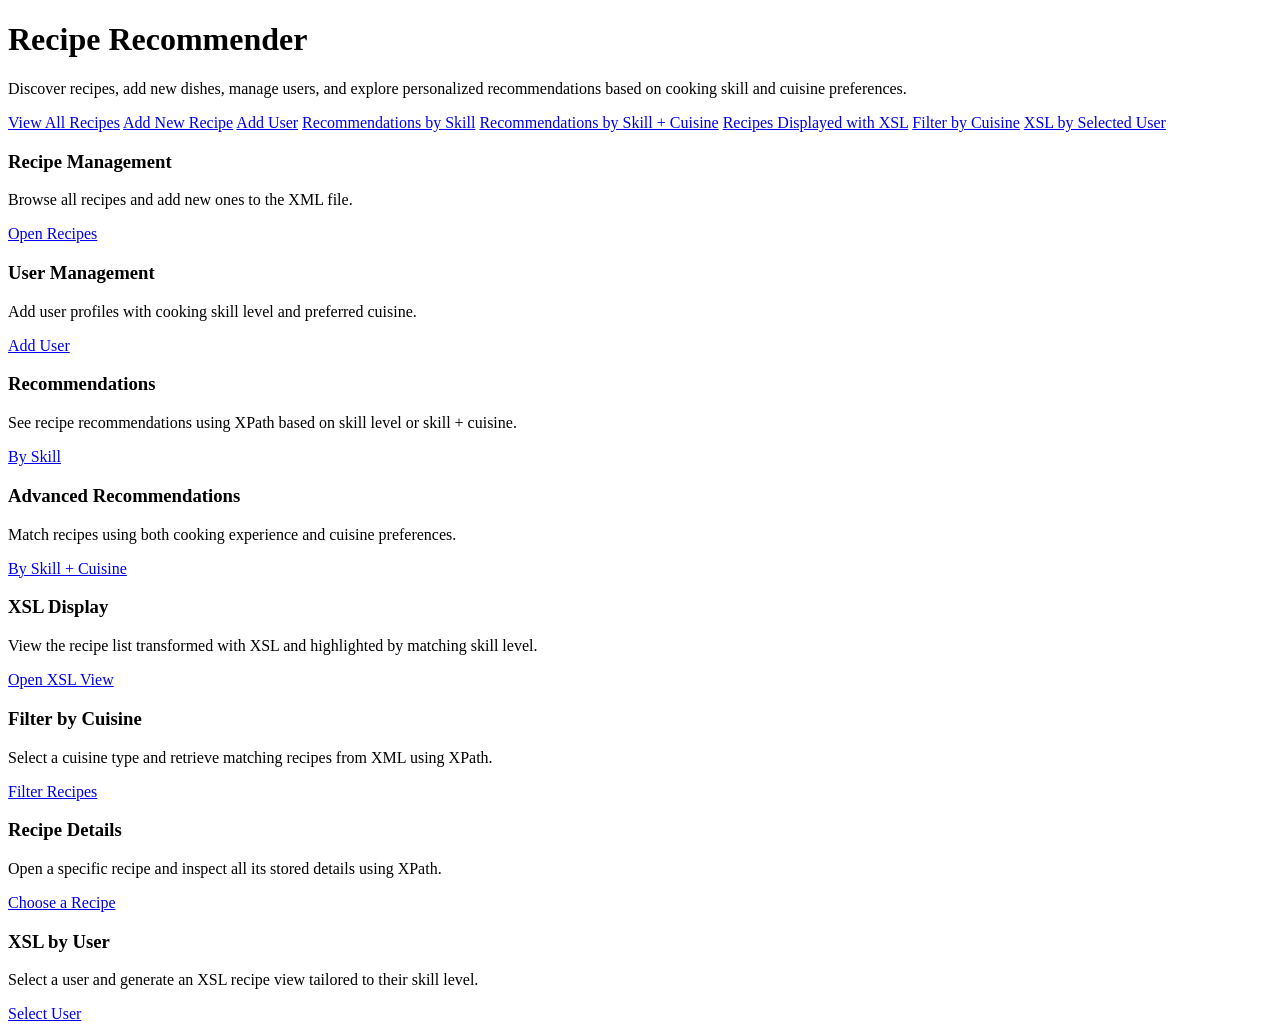
<file: recipe-recommender/src/main/resources/templates/index.html>
<!DOCTYPE html>
<html xmlns:th="http://www.thymeleaf.org">
<head>
  <title>Recipe Recommender</title>
  <link rel="stylesheet" th:href="@{/css/style.css}">
  <meta charset="UTF-8">
  <meta name="viewport" content="width=device-width, initial-scale=1.0">
</head>
<body>
<div class="container">

  <div class="hero">
    <h1>Recipe Recommender</h1>
    <p>
      Discover recipes, add new dishes, manage users, and explore personalized
      recommendations based on cooking skill and cuisine preferences.
    </p>

    <div class="top-links">
      <a href="/recipes">View All Recipes</a>
      <a href="/recipes/add">Add New Recipe</a>
      <a href="/users/add">Add User</a>
      <a href="/recipes/recommend/skill">Recommendations by Skill</a>
      <a href="/recipes/recommend/full">Recommendations by Skill + Cuisine</a>
      <a href="/recipes/xsl">Recipes Displayed with XSL</a>
      <a href="/recipes/filter/cuisine">Filter by Cuisine</a>
      <a href="/recipes/xsl/select">XSL by Selected User</a>
    </div>
  </div>

  <div class="dashboard-grid">
    <div class="dashboard-card">
      <h3>Recipe Management</h3>
      <p>Browse all recipes and add new ones to the XML file.</p>
      <a href="/recipes">Open Recipes</a>
    </div>

    <div class="dashboard-card">
      <h3>User Management</h3>
      <p>Add user profiles with cooking skill level and preferred cuisine.</p>
      <a href="/users/add">Add User</a>
    </div>

    <div class="dashboard-card">
      <h3>Recommendations</h3>
      <p>See recipe recommendations using XPath based on skill level or skill + cuisine.</p>
      <a href="/recipes/recommend/skill">By Skill</a>
    </div>

    <div class="dashboard-card">
      <h3>Advanced Recommendations</h3>
      <p>Match recipes using both cooking experience and cuisine preferences.</p>
      <a href="/recipes/recommend/full">By Skill + Cuisine</a>
    </div>

    <div class="dashboard-card">
      <h3>XSL Display</h3>
      <p>View the recipe list transformed with XSL and highlighted by matching skill level.</p>
      <a href="/recipes/xsl">Open XSL View</a>
    </div>

    <div class="dashboard-card">
      <h3>Filter by Cuisine</h3>
      <p>Select a cuisine type and retrieve matching recipes from XML using XPath.</p>
      <a href="/recipes/filter/cuisine">Filter Recipes</a>
    </div>

    <div class="dashboard-card">
      <h3>Recipe Details</h3>
      <p>Open a specific recipe and inspect all its stored details using XPath.</p>
      <a href="/recipes">Choose a Recipe</a>
    </div>

    <div class="dashboard-card">
      <h3>XSL by User</h3>
      <p>Select a user and generate an XSL recipe view tailored to their skill level.</p>
      <a href="/recipes/xsl/select">Select User</a>
    </div>
  </div>

</div>
</body>
</html>
</file>
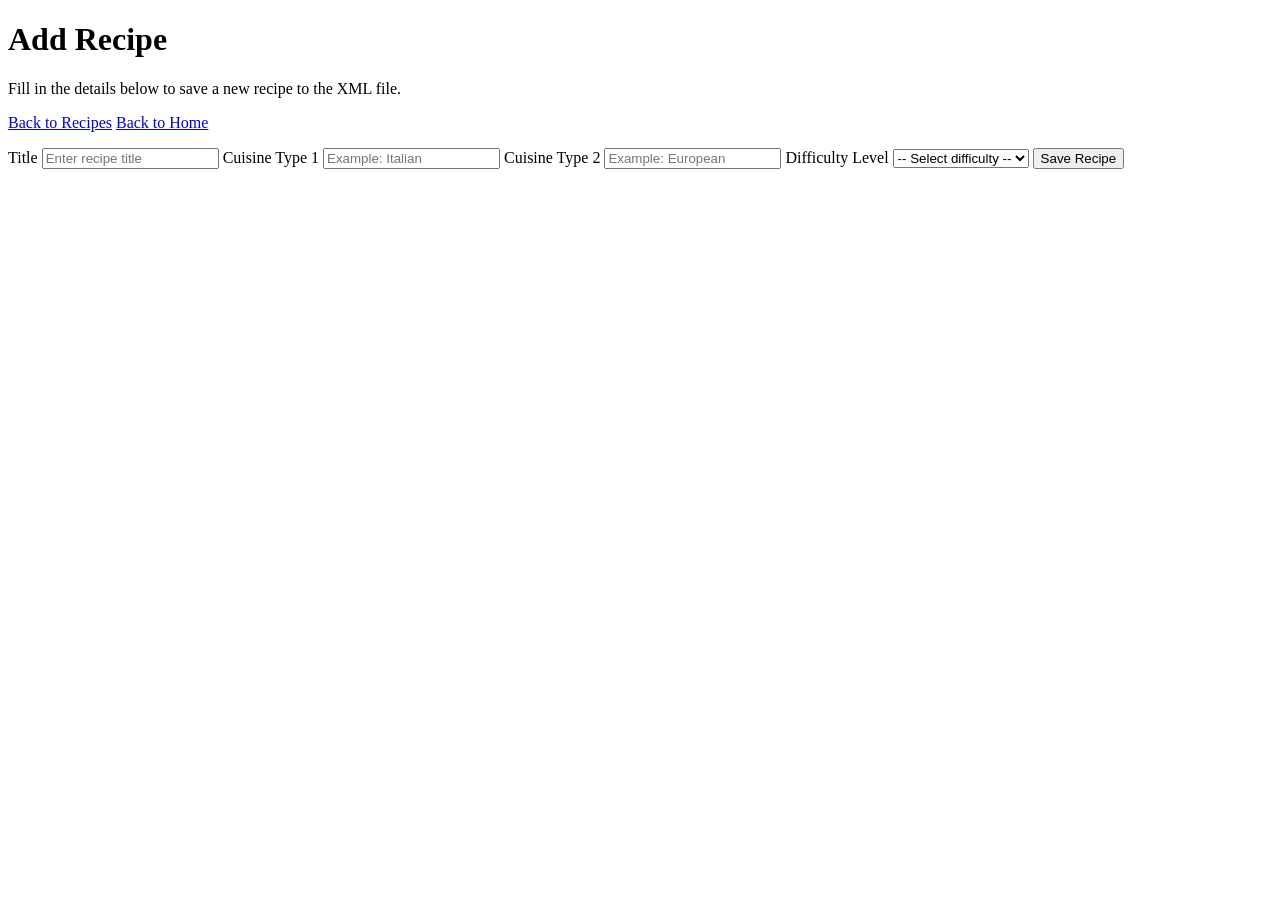
<file: recipe-recommender/src/main/resources/templates/add-recipe.html>
<!DOCTYPE html>
<html xmlns:th="http://www.thymeleaf.org">
<head>
    <title>Add Recipe</title>
    <link rel="stylesheet" th:href="@{/css/style.css}">
    <meta charset="UTF-8">
    <meta name="viewport" content="width=device-width, initial-scale=1.0">
</head>
<body>
<div class="container">

    <div class="page-header">
        <h1>Add Recipe</h1>
        <p>Fill in the details below to save a new recipe to the XML file.</p>
    </div>

    <div class="top-links">
        <a href="/recipes">Back to Recipes</a>
        <a href="/">Back to Home</a>
    </div>

    <div th:if="${error}" class="error-message">
        <p th:text="${error}"></p>
    </div>

    <form th:action="@{/recipes/add}" th:object="${recipe}" method="post" class="recipe-form">
        <label for="title">Title</label>
        <input type="text" id="title" th:field="*{title}" placeholder="Enter recipe title">

        <label for="cuisineType1">Cuisine Type 1</label>
        <input type="text" id="cuisineType1" th:field="*{cuisineType1}" placeholder="Example: Italian">

        <label for="cuisineType2">Cuisine Type 2</label>
        <input type="text" id="cuisineType2" th:field="*{cuisineType2}" placeholder="Example: European">

        <label for="difficultyLevel">Difficulty Level</label>
        <select id="difficultyLevel" th:field="*{difficultyLevel}">
            <option value="">-- Select difficulty --</option>
            <option value="Beginner">Beginner</option>
            <option value="Intermediate">Intermediate</option>
            <option value="Advanced">Advanced</option>
        </select>

        <button type="submit">Save Recipe</button>
    </form>

</div>
</body>
</html>
</file>
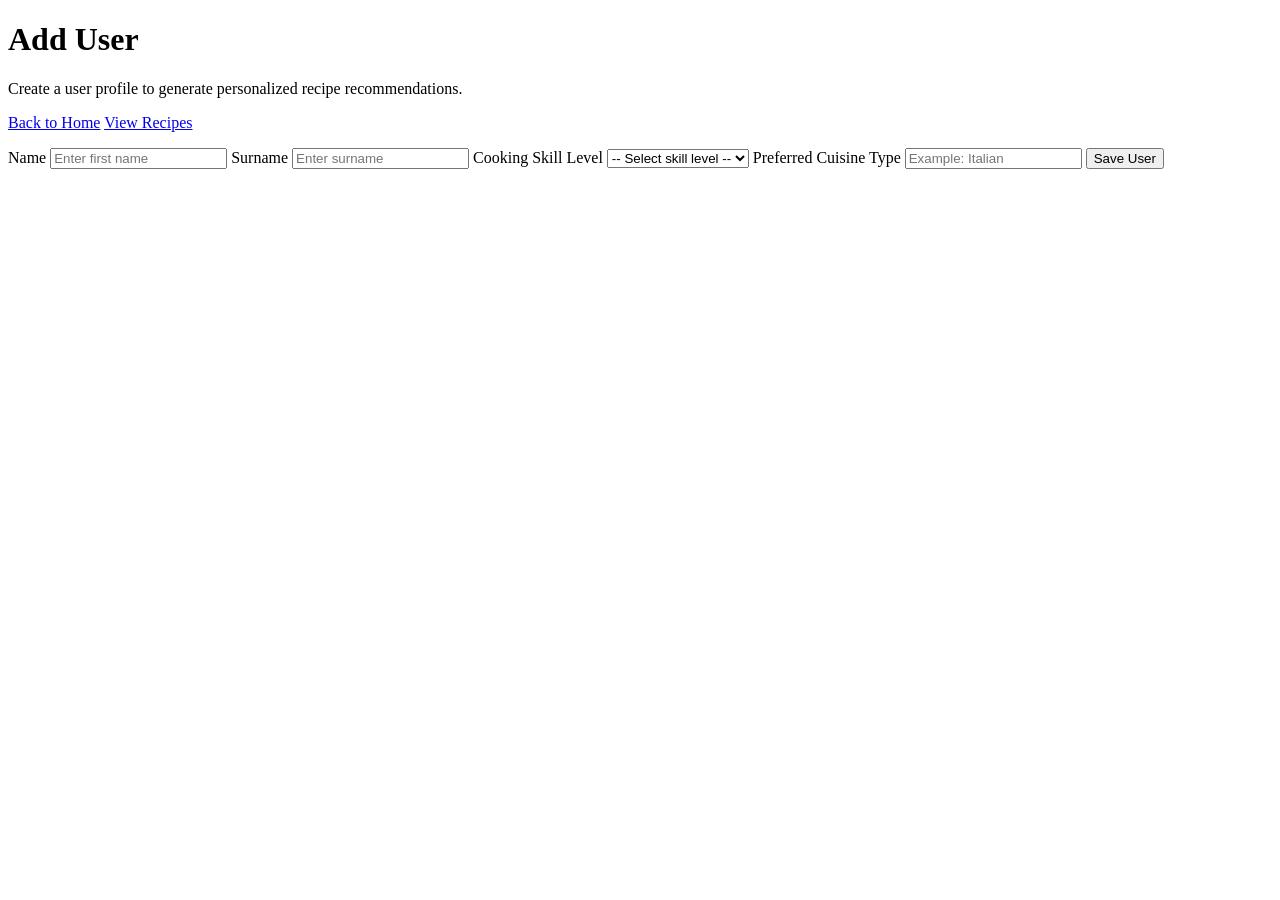
<file: recipe-recommender/src/main/resources/templates/add-user.html>
<!DOCTYPE html>
<html xmlns:th="http://www.thymeleaf.org">
<head>
    <title>Add User</title>
    <link rel="stylesheet" th:href="@{/css/style.css}">
    <meta charset="UTF-8">
    <meta name="viewport" content="width=device-width, initial-scale=1.0">
</head>
<body>
<div class="container">

    <div class="page-header">
        <h1>Add User</h1>
        <p>Create a user profile to generate personalized recipe recommendations.</p>
    </div>

    <div class="top-links">
        <a href="/">Back to Home</a>
        <a href="/recipes">View Recipes</a>
    </div>

    <div th:if="${error}" class="error-message">
        <p th:text="${error}"></p>
    </div>

    <form th:action="@{/users/add}" th:object="${user}" method="post" class="recipe-form">
        <label for="name">Name</label>
        <input type="text" id="name" th:field="*{name}" placeholder="Enter first name">

        <label for="surname">Surname</label>
        <input type="text" id="surname" th:field="*{surname}" placeholder="Enter surname">

        <label for="cookingSkillLevel">Cooking Skill Level</label>
        <select id="cookingSkillLevel" th:field="*{cookingSkillLevel}">
            <option value="">-- Select skill level --</option>
            <option value="Beginner">Beginner</option>
            <option value="Intermediate">Intermediate</option>
            <option value="Advanced">Advanced</option>
        </select>

        <label for="preferredCuisineType">Preferred Cuisine Type</label>
        <input type="text" id="preferredCuisineType" th:field="*{preferredCuisineType}" placeholder="Example: Italian">

        <button type="submit">Save User</button>
    </form>

</div>
</body>
</html>
</file>
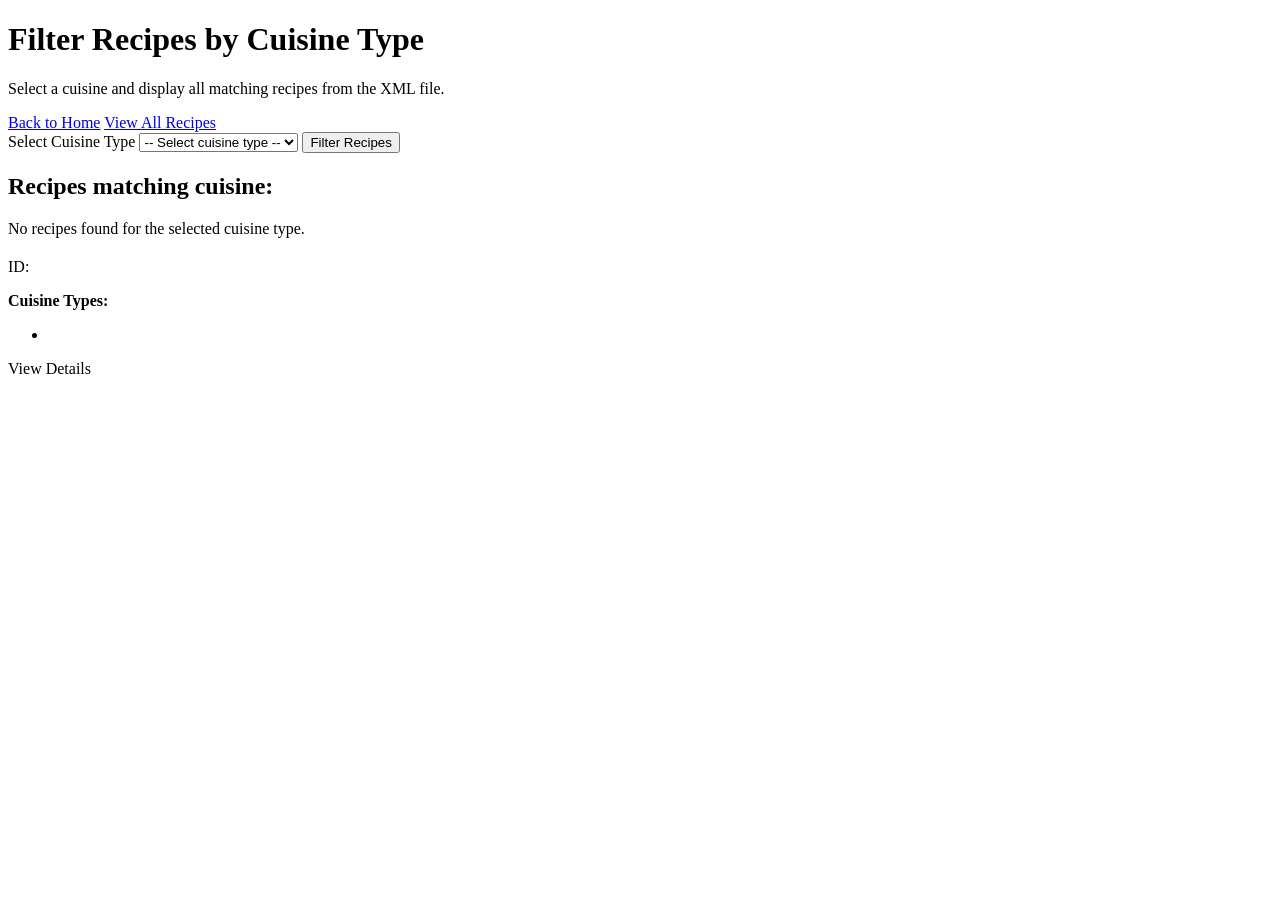
<file: recipe-recommender/src/main/resources/templates/cuisine-filter.html>
<!DOCTYPE html>
<html xmlns:th="http://www.thymeleaf.org">
<head>
    <title>Filter Recipes by Cuisine</title>
    <link rel="stylesheet" th:href="@{/css/style.css}">
    <meta charset="UTF-8">
    <meta name="viewport" content="width=device-width, initial-scale=1.0">
</head>
<body>
<div class="container">

    <div class="page-header">
        <h1>Filter Recipes by Cuisine Type</h1>
        <p>Select a cuisine and display all matching recipes from the XML file.</p>
    </div>

    <div class="top-links">
        <a href="/">Back to Home</a>
        <a href="/recipes">View All Recipes</a>
    </div>

    <form th:action="@{/recipes/filter/cuisine}" method="post" class="recipe-form">
        <label for="cuisineType">Select Cuisine Type</label>
        <select id="cuisineType" name="cuisineType">
            <option value="">-- Select cuisine type --</option>
            <option value="Italian">Italian</option>
            <option value="Asian">Asian</option>
            <option value="Mexican">Mexican</option>
            <option value="Indian">Indian</option>
            <option value="French">French</option>
            <option value="Mediterranean">Mediterranean</option>
            <option value="European">European</option>
            <option value="American">American</option>
            <option value="Middle Eastern">Middle Eastern</option>
            <option value="British">British</option>
        </select>

        <button type="submit">Filter Recipes</button>
    </form>

    <div th:if="${selectedCuisine}" class="section-title">
        <h2>
            Recipes matching cuisine:
            <span th:text="${selectedCuisine}"></span>
        </h2>
    </div>

    <div th:if="${recipes != null and #lists.isEmpty(recipes)}" class="empty-state">
        <p>No recipes found for the selected cuisine type.</p>
    </div>

    <div th:if="${recipes != null}" th:each="recipe : ${recipes}" class="recipe-card">
        <h2 th:text="${recipe.title}"></h2>

        <div class="recipe-meta">
            <span class="badge">ID: <span th:text="${recipe.id}"></span></span>
            <span class="badge" th:text="${recipe.difficultyLevel}"></span>
        </div>

        <p><strong>Cuisine Types:</strong></p>
        <ul>
            <li th:each="cuisine : ${recipe.cuisineTypes}" th:text="${cuisine}"></li>
        </ul>

        <div class="actions-row">
            <a th:href="@{/recipes/{id}(id=${recipe.id})}">View Details</a>
        </div>
    </div>

</div>
</body>
</html>
</file>
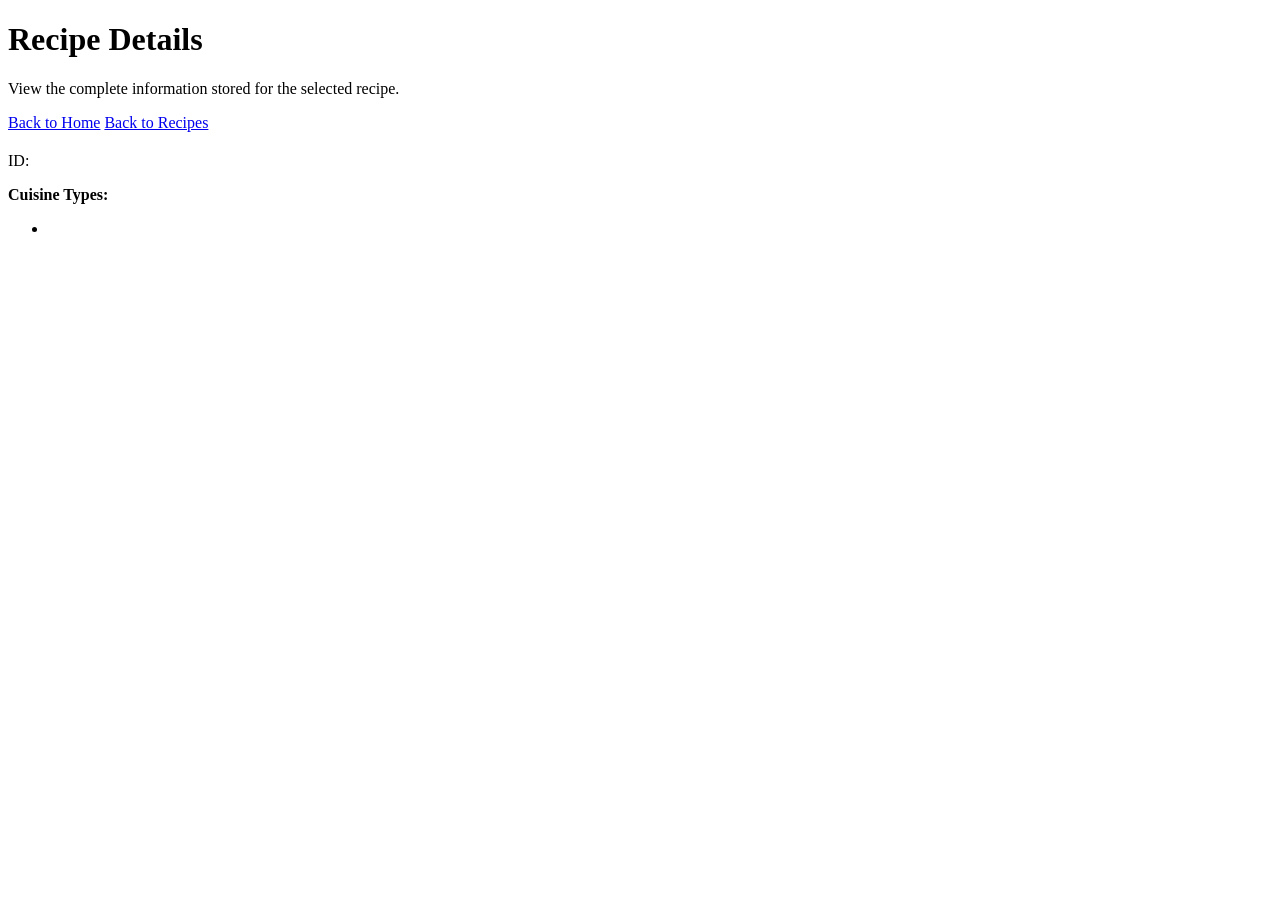
<file: recipe-recommender/src/main/resources/templates/recipe-details.html>
<!DOCTYPE html>
<html xmlns:th="http://www.thymeleaf.org">
<head>
    <title>Recipe Details</title>
    <link rel="stylesheet" th:href="@{/css/style.css}">
    <meta charset="UTF-8">
    <meta name="viewport" content="width=device-width, initial-scale=1.0">
</head>
<body>
<div class="container">

    <div class="page-header">
        <h1>Recipe Details</h1>
        <p>View the complete information stored for the selected recipe.</p>
    </div>

    <div class="top-links">
        <a href="/">Back to Home</a>
        <a href="/recipes">Back to Recipes</a>
    </div>

    <div th:if="${errorMessage}" class="error-message">
        <p th:text="${errorMessage}"></p>
    </div>

    <div th:if="${recipe != null}" class="recipe-card">
        <h2 th:text="${recipe.title}"></h2>

        <div class="recipe-meta">
            <span class="badge">ID: <span th:text="${recipe.id}"></span></span>
            <span class="badge" th:text="${recipe.difficultyLevel}"></span>
        </div>

        <p><strong>Cuisine Types:</strong></p>
        <ul>
            <li th:each="cuisine : ${recipe.cuisineTypes}" th:text="${cuisine}"></li>
        </ul>
    </div>

</div>
</body>
</html>
</file>
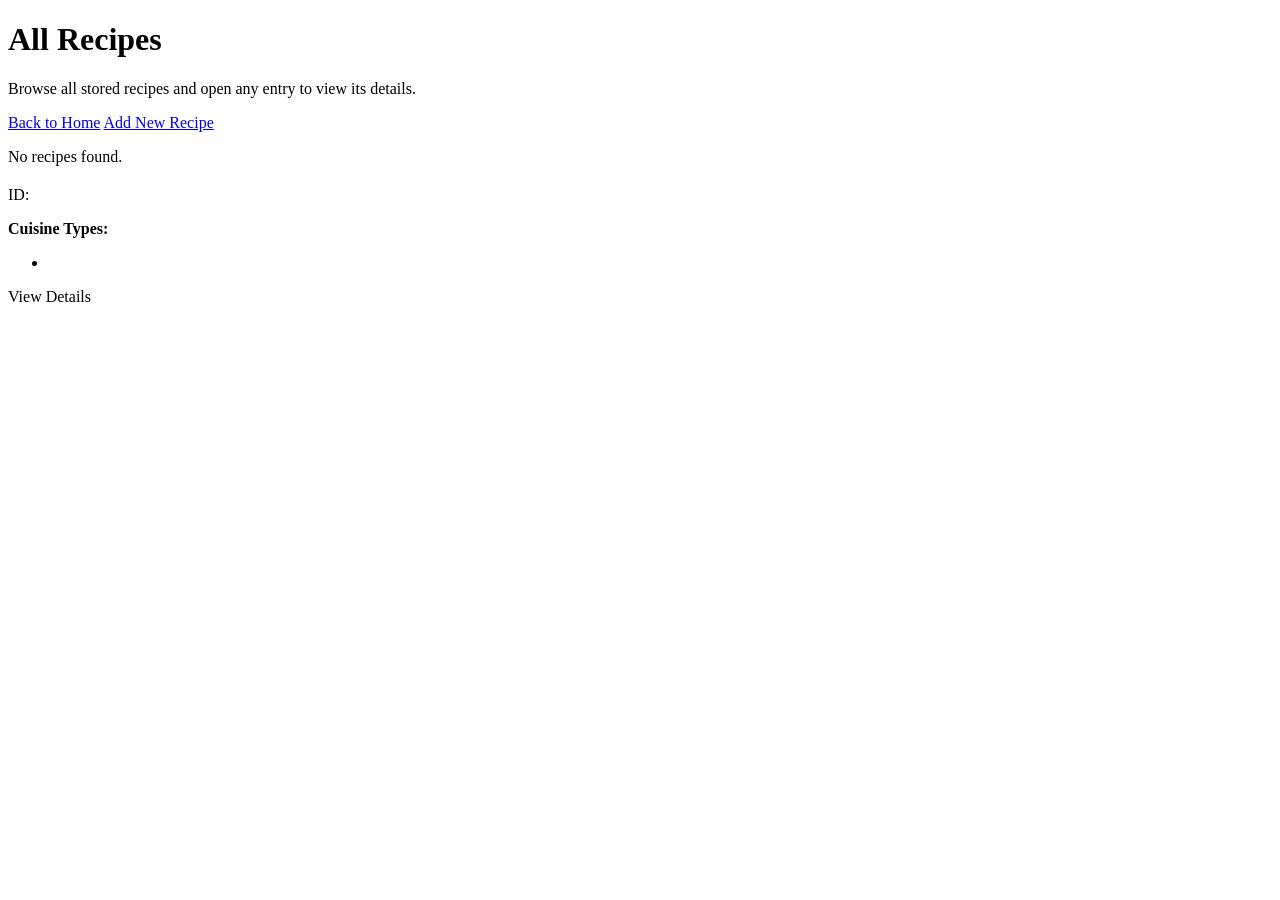
<file: recipe-recommender/src/main/resources/templates/recipes.html>
<!DOCTYPE html>
<html xmlns:th="http://www.thymeleaf.org">
<head>
    <title>All Recipes</title>
    <link rel="stylesheet" th:href="@{/css/style.css}">
    <meta charset="UTF-8">
    <meta name="viewport" content="width=device-width, initial-scale=1.0">
</head>
<body>
<div class="container">

    <div class="page-header">
        <h1>All Recipes</h1>
        <p>Browse all stored recipes and open any entry to view its details.</p>
    </div>

    <div class="top-links">
        <a href="/">Back to Home</a>
        <a href="/recipes/add">Add New Recipe</a>
    </div>

    <div th:if="${#lists.isEmpty(recipes)}" class="empty-state">
        <p>No recipes found.</p>
    </div>

    <div th:each="recipe : ${recipes}" class="recipe-card">
        <h2 th:text="${recipe.title}"></h2>

        <div class="recipe-meta">
            <span class="badge">ID: <span th:text="${recipe.id}"></span></span>
            <span class="badge" th:text="${recipe.difficultyLevel}"></span>
        </div>

        <p><strong>Cuisine Types:</strong></p>
        <ul>
            <li th:each="cuisine : ${recipe.cuisineTypes}" th:text="${cuisine}"></li>
        </ul>

        <div class="actions-row">
            <a th:href="@{/recipes/{id}(id=${recipe.id})}">View Details</a>
        </div>
    </div>

</div>
</body>
</html>
</file>
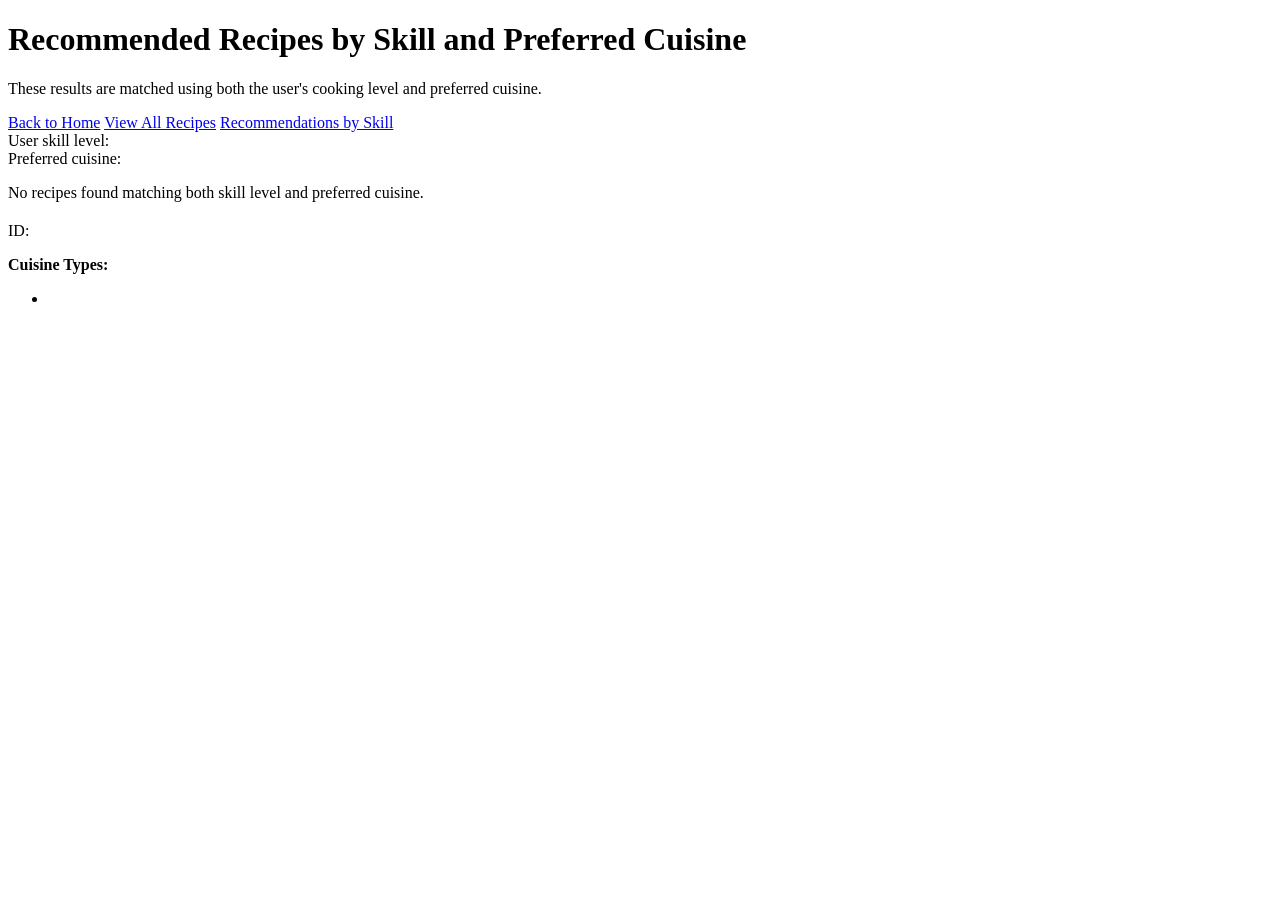
<file: recipe-recommender/src/main/resources/templates/recommendations-full.html>
<!DOCTYPE html>
<html xmlns:th="http://www.thymeleaf.org">
<head>
  <title>Recommendations by Skill and Cuisine</title>
  <link rel="stylesheet" th:href="@{/css/style.css}">
  <meta charset="UTF-8">
  <meta name="viewport" content="width=device-width, initial-scale=1.0">
</head>
<body>
<div class="container">

  <div class="page-header">
    <h1>Recommended Recipes by Skill and Preferred Cuisine</h1>
    <p>These results are matched using both the user's cooking level and preferred cuisine.</p>
  </div>

  <div class="top-links">
    <a href="/">Back to Home</a>
    <a href="/recipes">View All Recipes</a>
    <a href="/recipes/recommend/skill">Recommendations by Skill</a>
  </div>

  <div class="info-strip">
    <div class="info-chip">
      User skill level:
      <strong th:text="${userSkillLevel}"></strong>
    </div>
    <div class="info-chip">
      Preferred cuisine:
      <strong th:text="${preferredCuisine}"></strong>
    </div>
  </div>

  <div th:if="${#lists.isEmpty(recipes)}" class="empty-state">
    <p>No recipes found matching both skill level and preferred cuisine.</p>
  </div>

  <div th:each="recipe : ${recipes}" class="recipe-card">
    <h2 th:text="${recipe.title}"></h2>

    <div class="recipe-meta">
      <span class="badge">ID: <span th:text="${recipe.id}"></span></span>
      <span class="badge" th:text="${recipe.difficultyLevel}"></span>
    </div>

    <p><strong>Cuisine Types:</strong></p>
    <ul>
      <li th:each="cuisine : ${recipe.cuisineTypes}" th:text="${cuisine}"></li>
    </ul>
  </div>

</div>
</body>
</html>
</file>
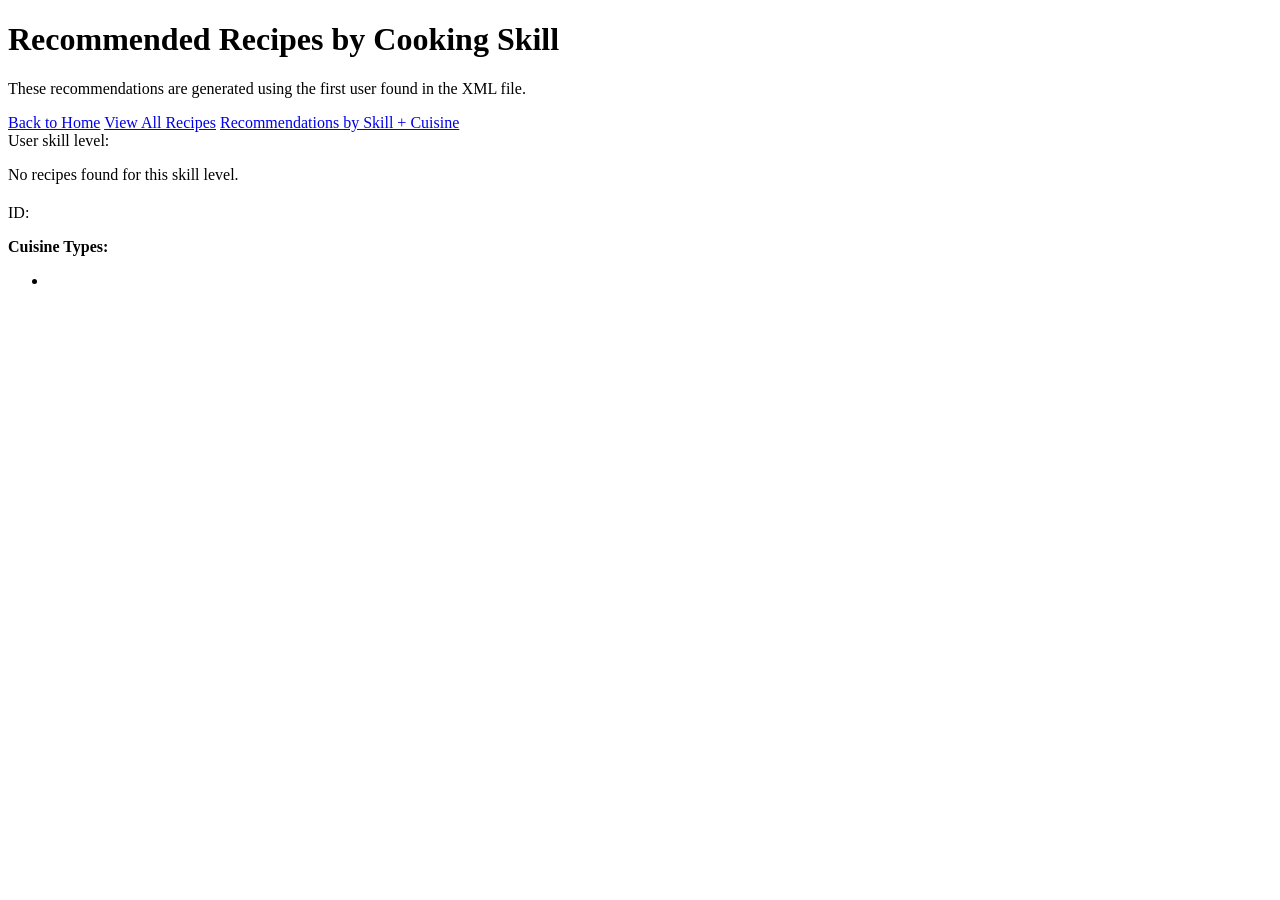
<file: recipe-recommender/src/main/resources/templates/recommendations-skill.html>
<!DOCTYPE html>
<html xmlns:th="http://www.thymeleaf.org">
<head>
  <title>Recommendations by Skill</title>
  <link rel="stylesheet" th:href="@{/css/style.css}">
  <meta charset="UTF-8">
  <meta name="viewport" content="width=device-width, initial-scale=1.0">
</head>
<body>
<div class="container">

  <div class="page-header">
    <h1>Recommended Recipes by Cooking Skill</h1>
    <p>These recommendations are generated using the first user found in the XML file.</p>
  </div>

  <div class="top-links">
    <a href="/">Back to Home</a>
    <a href="/recipes">View All Recipes</a>
    <a href="/recipes/recommend/full">Recommendations by Skill + Cuisine</a>
  </div>

  <div class="info-strip">
    <div class="info-chip">
      User skill level:
      <strong th:text="${userSkillLevel}"></strong>
    </div>
  </div>

  <div th:if="${#lists.isEmpty(recipes)}" class="empty-state">
    <p>No recipes found for this skill level.</p>
  </div>

  <div th:each="recipe : ${recipes}" class="recipe-card">
    <h2 th:text="${recipe.title}"></h2>

    <div class="recipe-meta">
      <span class="badge">ID: <span th:text="${recipe.id}"></span></span>
      <span class="badge" th:text="${recipe.difficultyLevel}"></span>
    </div>

    <p><strong>Cuisine Types:</strong></p>
    <ul>
      <li th:each="cuisine : ${recipe.cuisineTypes}" th:text="${cuisine}"></li>
    </ul>
  </div>

</div>
</body>
</html>
</file>
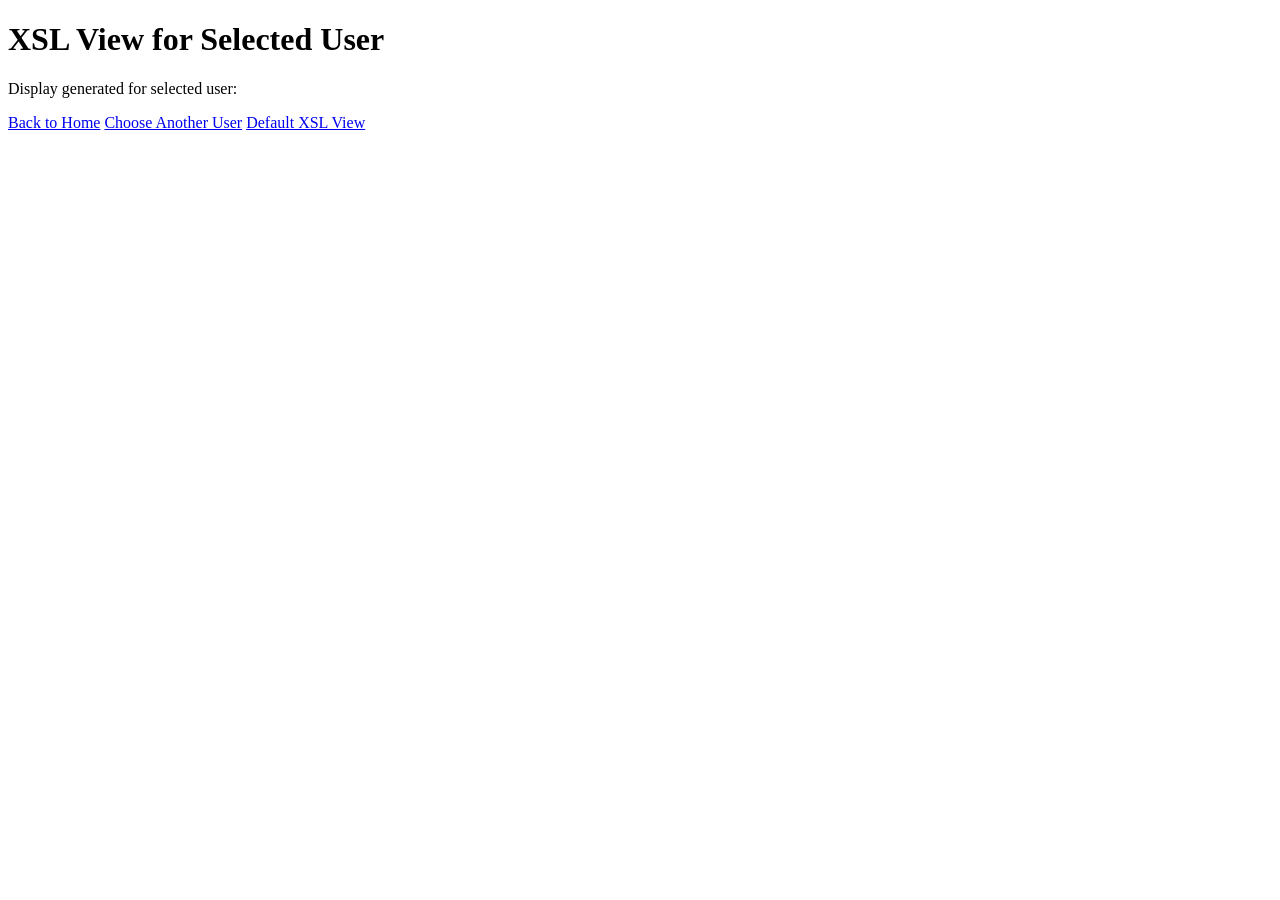
<file: recipe-recommender/src/main/resources/templates/xsl-recipes-selected.html>
<!DOCTYPE html>
<html xmlns:th="http://www.thymeleaf.org">
<head>
    <title>XSL View for Selected User</title>
    <link rel="stylesheet" th:href="@{/css/style.css}">
    <meta charset="UTF-8">
    <meta name="viewport" content="width=device-width, initial-scale=1.0">
</head>
<body>
<div class="container">

    <div class="page-header">
        <h1>XSL View for Selected User</h1>
        <p>
            Display generated for selected user:
            <strong th:text="${selectedUserName}"></strong>
        </p>
    </div>

    <div class="top-links">
        <a href="/">Back to Home</a>
        <a href="/recipes/xsl/select">Choose Another User</a>
        <a href="/recipes/xsl">Default XSL View</a>
    </div>

    <div class="result-card">
        <div th:utext="${transformedHtml}"></div>
    </div>

</div>
</body>
</html>
</file>
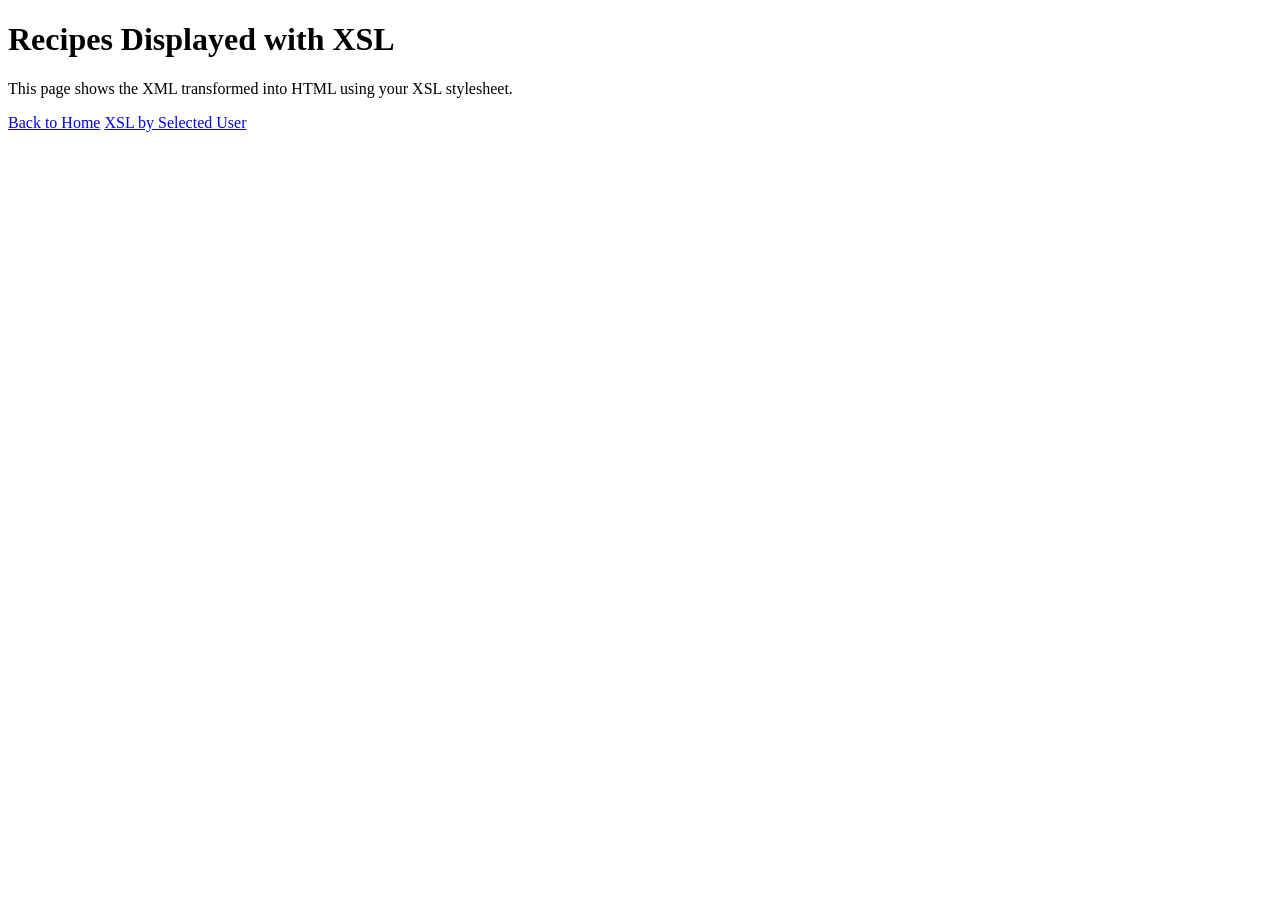
<file: recipe-recommender/src/main/resources/templates/xsl-recipes.html>
<!DOCTYPE html>
<html xmlns:th="http://www.thymeleaf.org">
<head>
    <title>Recipes Using XSL</title>
    <link rel="stylesheet" th:href="@{/css/style.css}">
    <meta charset="UTF-8">
    <meta name="viewport" content="width=device-width, initial-scale=1.0">
</head>
<body>
<div class="container">
    <div class="page-header">
        <h1>Recipes Displayed with XSL</h1>
        <p>This page shows the XML transformed into HTML using your XSL stylesheet.</p>
    </div>

    <div class="top-links">
        <a href="/">Back to Home</a>
        <a href="/recipes/xsl/select">XSL by Selected User</a>
    </div>

    <div class="result-card">
        <div th:utext="${transformedHtml}"></div>
    </div>
</div>
</body>
</html>
</file>
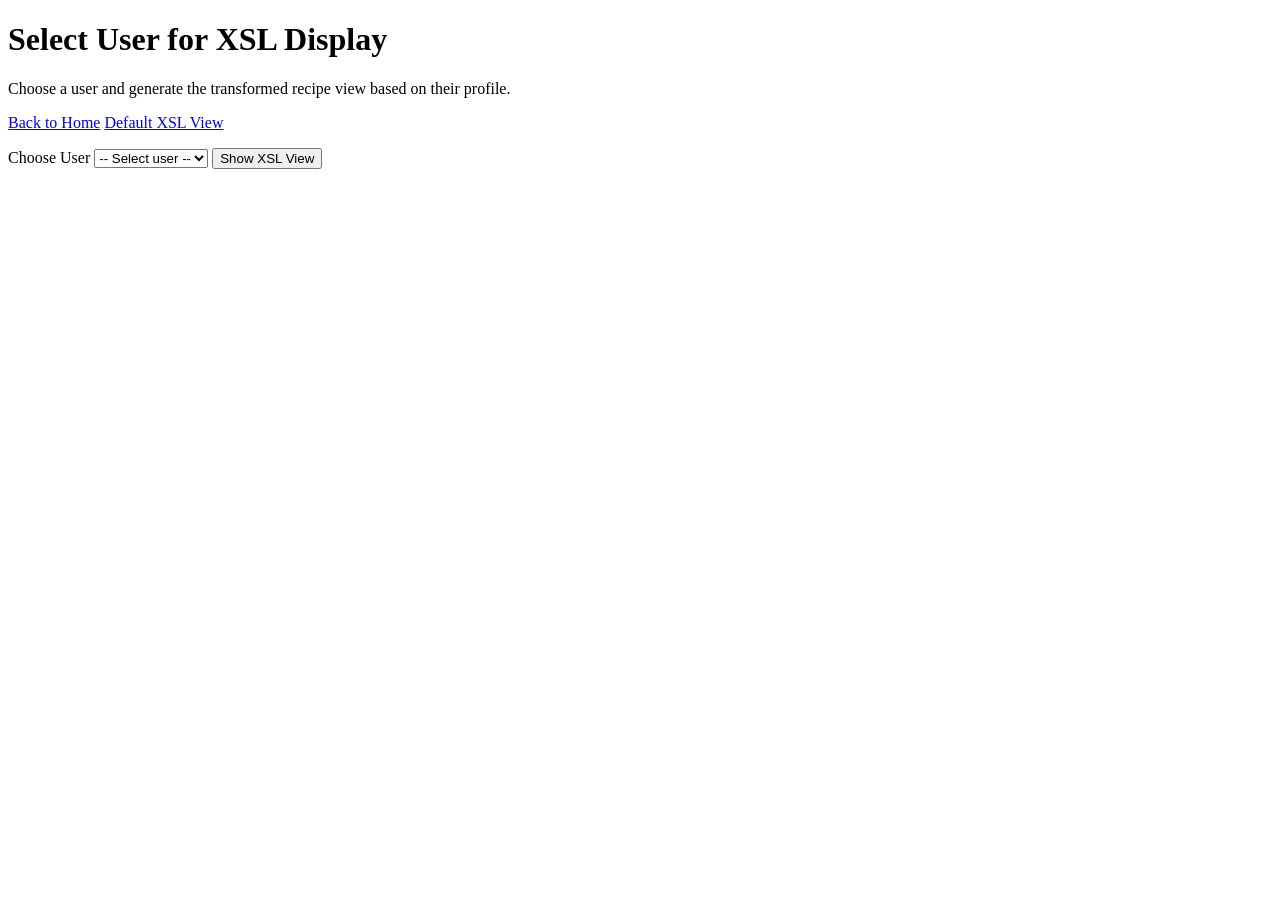
<file: recipe-recommender/src/main/resources/templates/xsl-user-select.html>
<!DOCTYPE html>
<html xmlns:th="http://www.thymeleaf.org">
<head>
    <title>Select User for XSL View</title>
    <link rel="stylesheet" th:href="@{/css/style.css}">
    <meta charset="UTF-8">
    <meta name="viewport" content="width=device-width, initial-scale=1.0">
</head>
<body>
<div class="container">

    <div class="page-header">
        <h1>Select User for XSL Display</h1>
        <p>Choose a user and generate the transformed recipe view based on their profile.</p>
    </div>

    <div class="top-links">
        <a href="/">Back to Home</a>
        <a href="/recipes/xsl">Default XSL View</a>
    </div>

    <div th:if="${errorMessage}" class="error-message">
        <p th:text="${errorMessage}"></p>
    </div>

    <form th:action="@{/recipes/xsl/select}" method="post" class="recipe-form">
        <label for="userId">Choose User</label>
        <select id="userId" name="userId" required>
            <option value="">-- Select user --</option>
            <option th:each="user : ${users}"
                    th:value="${user.id}"
                    th:text="${user.name + ' ' + user.surname + ' - ' + user.cookingSkillLevel}">
            </option>
        </select>

        <button type="submit">Show XSL View</button>
    </form>

</div>
</body>
</html>
</file>
